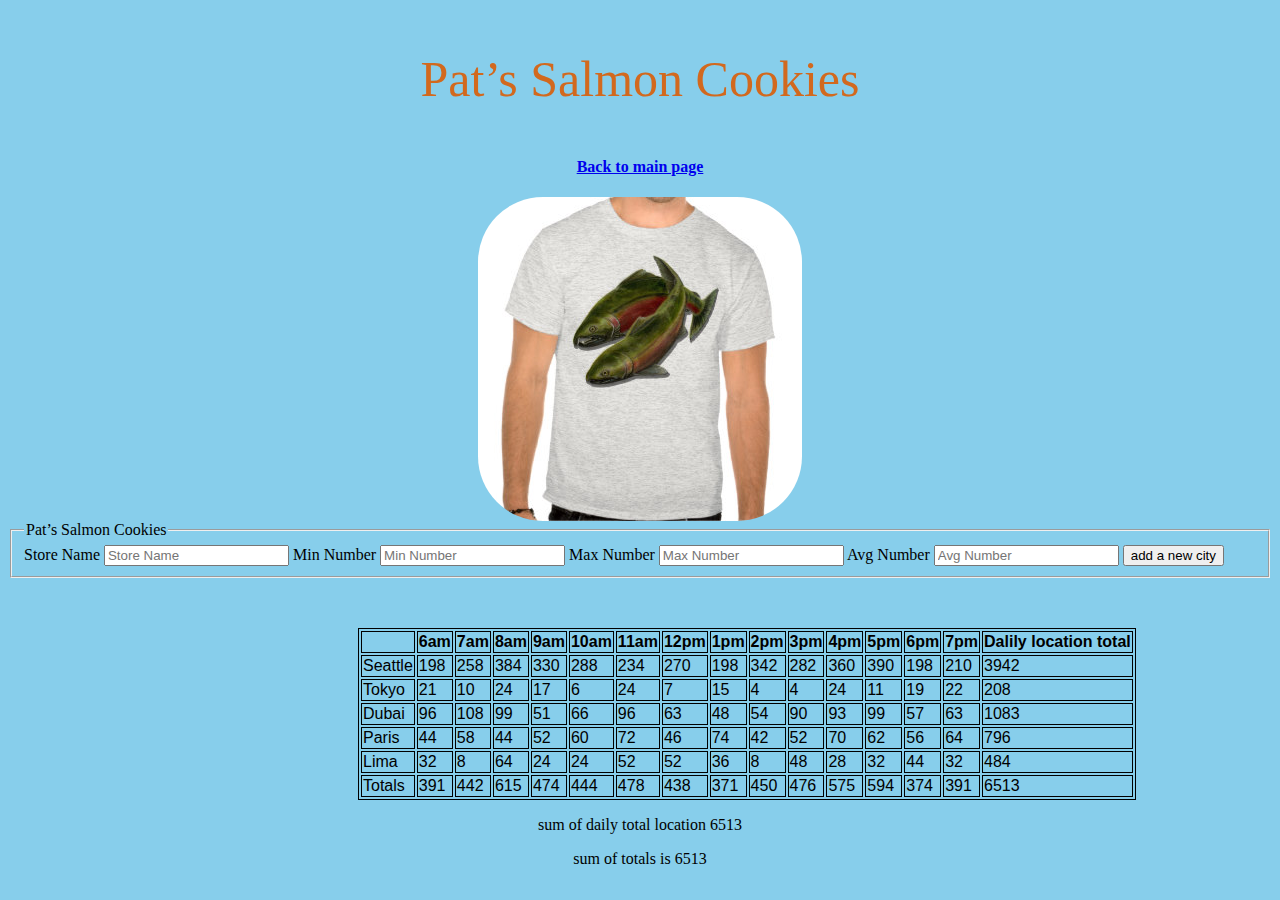
<file: sales.html>
<!DOCTYPE html>
<html lang="en">
<head>
    <meta charset="UTF-8">
    <meta http-equiv="X-UA-Compatible" content="IE=edge">
    <meta name="viewport" content="width=device-width, initial-scale=1.0">
    <title>Document</title>
    <link rel="stylesheet" href="css/style.css"/>
</head>
<body>
    <header><p>Pat’s Salmon Cookies </p>
        <h4><a href="index.html">Back to main page</a></h4> 
    <img src="img/shirt.jpg" alt=""> </header>

    <main>
        <form action="" name="myForm" id='addNewCity'>
            <fieldset>
                <legend>Pat’s Salmon Cookies</legend>
                <!-- function Sales(storename, min, max, avg)  -->
                <label for="storeName">Store Name</label>
                <input type="text" id="storeName" name="storeName" placeholder="Store Name">
                
                <label for="minNum">Min Number</label>
                <input type="text" id="minNum" name="minNum" placeholder="Min Number">
                
                <label for="maxNum">Max Number</label>
                <input type="text" id="maxNum" name="maxNum" placeholder="Max Number">
                
                <label for="avgNum">Avg Number</label>
                <input type="text" id="avgNum" name="avgNum" placeholder="Avg Number">
         
                <input type="submit" value="add a new city" />
            </fieldset>
        
        <div id="container"></div>
        

  </form>
</main>
    <script src="js/app.js"></script>
</body>
</html>
</file>
<file: css/style.css>
img{
    display: block;
  
  margin-left: auto;
  margin-top: auto;
  margin-right: auto;
  border-radius: 20%;
}
div table , th , td{
  border: 1px solid black;
  font-family: Arial;
}
header ul li {
  display: inline;
  margin-left: 50px;;
  text-decoration: none;
  font-family: Arial;
  font-size: 25px;
  border-radius: 30%;
  padding-left: 70px;

}

body{
  background-color: skyblue
} 
main nav {
  
text-align: center;

margin-top: 80px;
background-color: black;
font-size: 100px;
font-family: Georgia ، Times;
color: black;
}
nav a:hover{
  background-color: sienna;
}
div table {
 
  margin-left: 350px;
 margin-top: 50px;
}
div p{
  text-align: center;
  font-family: Georgia ، Times;
}
header p {
  text-align: center;
  font-size: 50px;
  font-family: Georgia ، Times;
  color: chocolate;
}
header h4{
  text-align: center;
  font-family: Georgia ، Times;
}
</file>
